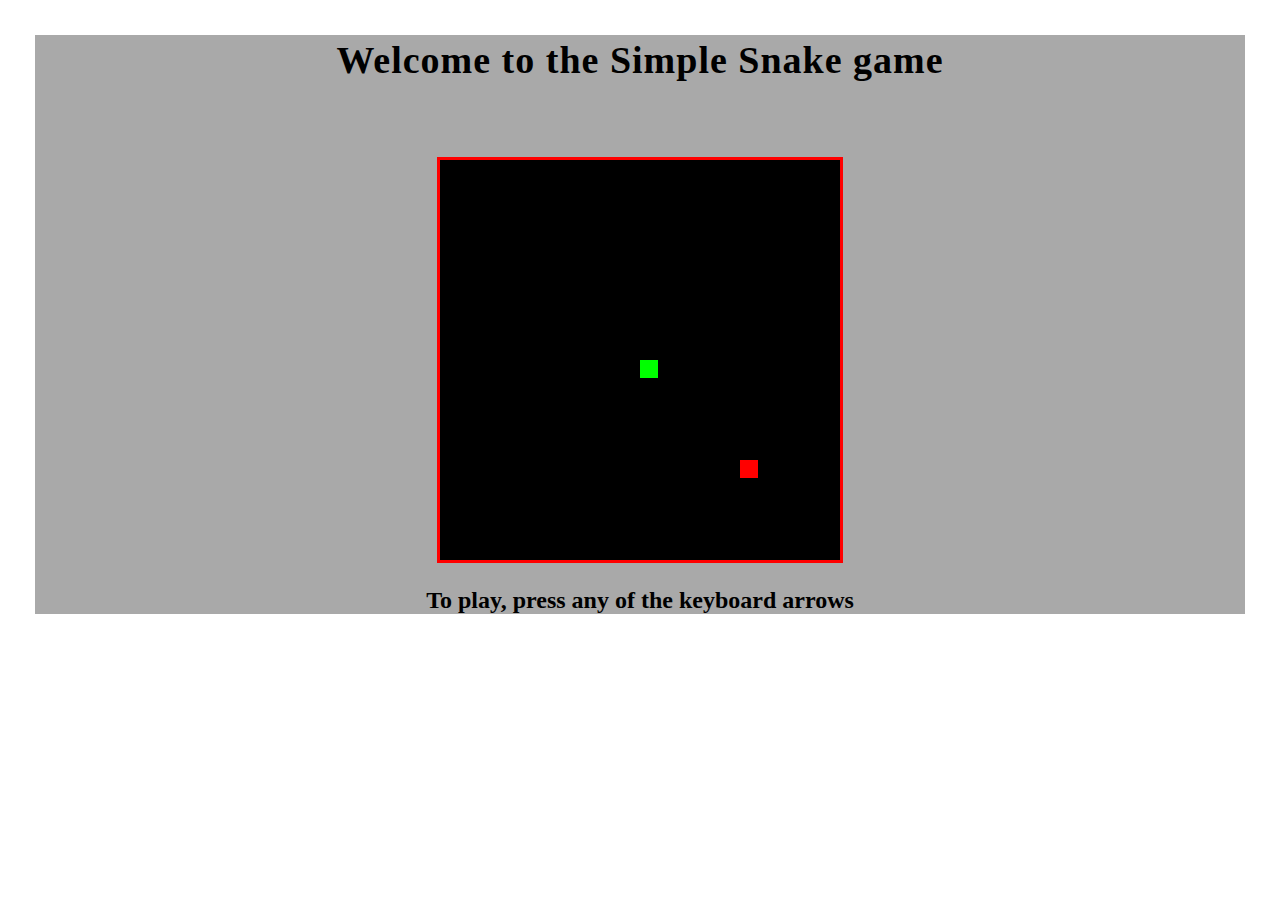
<file: game.html>
<!DOCTYPE html>
<html lang="en">
<head>
    <meta charset="UTF-8">
    <meta name="viewport" content="width=device-width, initial-scale=1.0">
    <title>Snake</title>
    <link rel="stylesheet" href="styles.css">
</head>
<body>
<div id="snake">
    <h1>Welcome to the Simple Snake game</h1>
    <canvas id="snk" width="400" height="400" style="border:3px solid red;" ></canvas>
    <script src="snake.js"></script>
    <h2>To play, press any of the keyboard arrows</h2>
</div>
</body>
</html>
</file>
<file: styles.css>
* {
    box-sizing: border-box;
}

body {
    margin: 2.2rem
}

div#snake {
    background-color: darkgray;
    text-align: center;
}

div#snake h1 {
    margin: 0 0 36px 0;
    padding: 0 0 36px 0;
    font-size: 38px;
    font-weight: bolder;
    letter-spacing: 1px;
    line-height: 50px;
}

div#resume {
    min-width: 310px;
    font: 16px Helvetica, Avernir, sans-serif;
    line-height: 24px;
    color: #000
}

div#resume h1 {
    margin: 0 0 16px 0;
    padding: 0 0 16px 0;
    font-size: 42px;
    font-weight: bold;
    letter-spacing: 0;
    border-bottom: 2px solid #999;
    line-height: 50px;

}

div#resume h2 {
    font-size: 20px;
    margin: 0 0 6px 0;
    position: relative;
    transition: transform 0.5s ease;
    text-shadow: 4px 4px 8px yellow;
}


div#resume h2:hover{
    transform: translate(20px, 0);
}

div#resume h2 span {
    position: absolute;
    bottom: 0;
    right: -100px;
    font-style: italic;
    font-family: Georgia, serif;
    font-size: 16px;
    color: #999;
    font-weight: normal;
}

div#resume p {
    margin: 0 0 16px 0
}

div#resume a {
    color: #999;
    text-decoration: none;
    border-bottom: 1px dotted #999
}

div#resume a:hover {
    border-bottom-style: solid;
    color: #000
}

div#resume dt {
    font-style: italic;
    font-weight: bold;
    font-size: 18px;
    text-align: right;
    padding: 0 26px 0 0;
    width: 150px;
    border-right: 1px solid #999
}

div#resume dl {
    display: table-row
}

div#resume dl dt,
div#resume dl dd {
    display: table-cell;
    padding-bottom: 20px
}

div#resume dl dd {
    width: 500px;
    padding-left: 26px
}

div#resume dl dd p {
    background-color: white;
    animation: glitch 1s ease infinite alternate;
}

div#resume dl dd table,th,td {
    border: 1px solid black;
    border-radius: 10px;
}

div#resume img {
    float: right;
    padding: 10px;
    background: #fff;
    margin: 0 30px;
    transform: rotate(-4deg);
    box-shadow: 0 0 4px rgba(0, 0, 0, .3);
    width: 30%;
    max-width: 220px
}

footer {
    text-align: center;
    padding: 5px;
    background-color: antiquewhite;
    float: initial;
}

@media screen and (max-width:1100px) {
    div#resume h2 span {
        position: static;
        display: block;
        margin-top: 2px
    }
}

@media screen and (max-width:550px) {
    body {
        margin: 1rem
    }
    div#resume img {
        transform: rotate(0deg)
    }
}

@media screen and (max-width:400px) {
    div#resume dl dt {
        border-right: none;
        border-bottom: 1px solid #999
    }
    div#resume dl,
    div#resume dl dd,
    div#resume dl dt {
        display: block;
        padding-left: 0;
        margin-left: 0;
        padding-bottom: 0;
        text-align: left;
        width: 100%
    }
    div#resume dl dd {
        margin-top: 6px
    }
    div#resume h2 {
        font-style: normal;
        font-weight: 400;
        font-size: 18px
    }
    div#resume dt {
        font-size: 20px
    }
    h1 {
        font-size: 36px;
        margin-right: 0;
        line-height: 0
    }
    div#resume img {
        margin: 0
    }
}

@media screen and (max-width:320px) {
    body {
        margin: 0
    }
    img {
        margin: 0 0 -40px;
    }
    div#resume {
        width: 320px;
        padding: 12px;
        overflow: hidden
    }
    p,
    li {
        margin-right: 20px
    }
}

@keyframes glitch{
    2%,64%{
        transform: translate(2px,0) skew(0deg);
    }
    4%,60%{
        transform: translate(-2px,0) skew(0deg);
    }
    62%{
        transform: translate(0,0) skew(5deg);
    }
}
</file>
